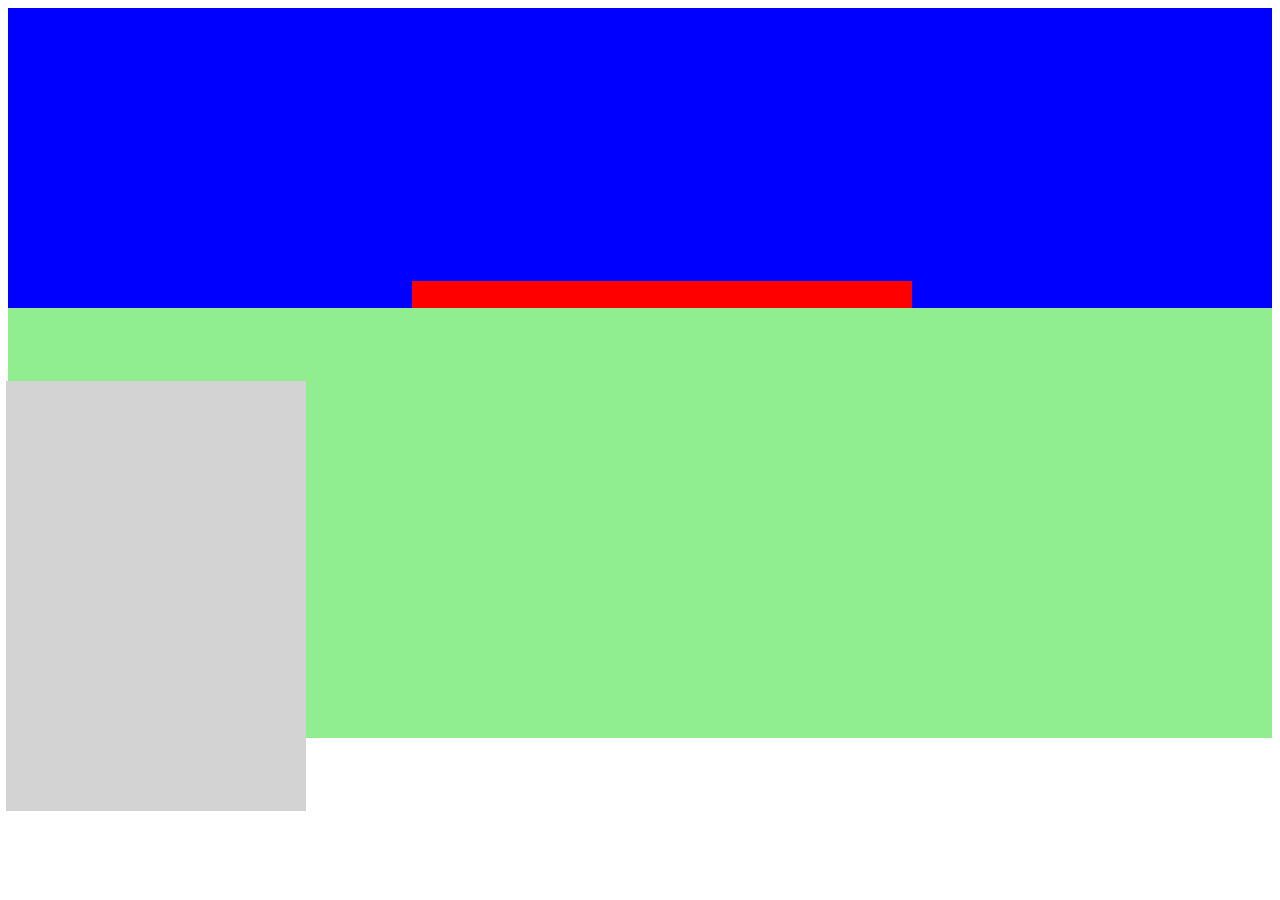
<file: Boxes.html>
<!doctype html>
<html>
<head>
  <title>Boxes</title>
  <!-- All styling for this HTML document are contained in an external css
  file -->
  <link rel="stylesheet" type="text/css" href="css/mainstyle2.css">
</head>
<body>
<div id = "bluebox">
  </div>
<div id = "greenbox">
  </div>
<div id = "redbox">
  </div>
<div id = "greybox">
  </div>
</body>

<html>
</file>
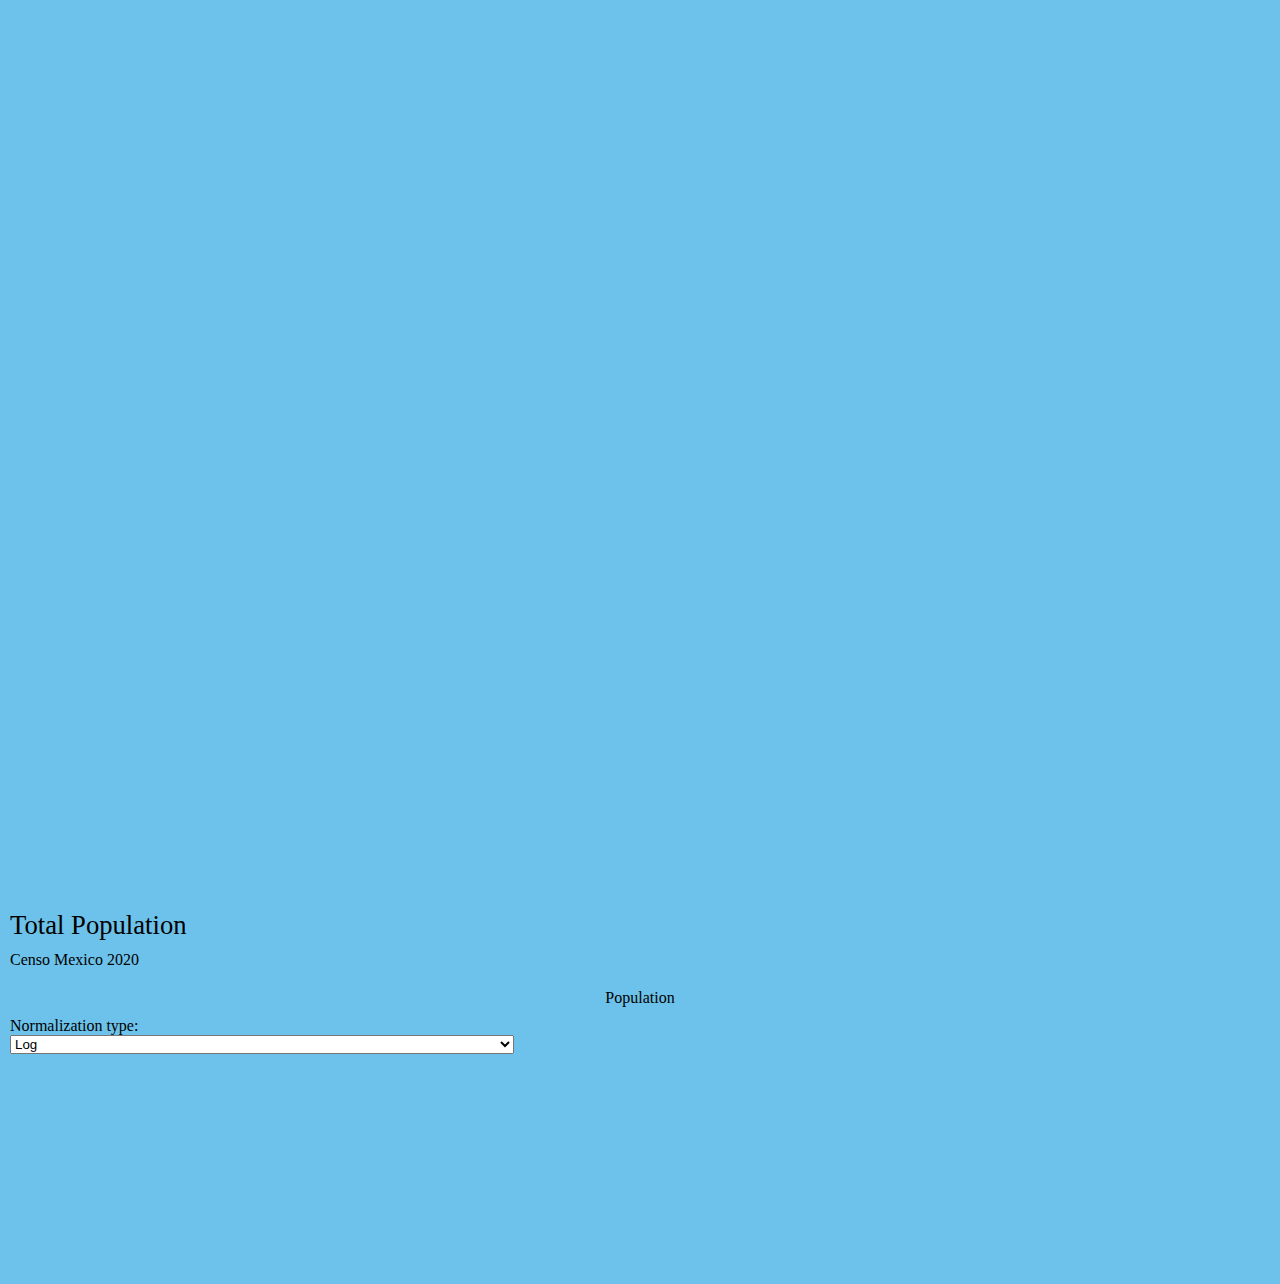
<file: lab7/Manley_histogram.html>
<html>
  <head>
    <meta charset="utf-8" />
    <meta name="viewport" content="initial-scale=1,maximum-scale=1,user-scalable=no" />
    <title>Histogram widget | Sample | ArcGIS API for JavaScript 4.21</title>

    <link rel="stylesheet" href="https://js.arcgis.com/4.21/esri/themes/dark/main.css" />  
    <script src="https://js.arcgis.com/4.21/"></script>

    <style>
      html,
      body,
      #viewDiv {
        padding: 0;
        margin: 0;
        height: 100%;
        width: 100%;
        background-color: #6cc2ea;
      }
      #containerDiv {
        padding: 10px;
      }
      #histogram-title{
        font-size: 12pt;
        text-align: center;
        padding: 0px 0px 10px 0px;
      }
      #histogram {
        width: 300px;
        height: 200px;
      }
      #titleDiv {
        padding: 10px;
      }
      #titleText {
        font-size: 20pt;
        font-weight: 60;
        padding-bottom: 10px;
      }
      .labels {
        padding: 5px;
      }
      .padding {
        padding: 0px 0px 10px 0px;
      }
      #normalization-type {
        width: 40%;
      }
    </style>

    <script>
      require([
        "esri/Map",
        "esri/views/MapView",
        "esri/layers/FeatureLayer",
        "esri/smartMapping/statistics/histogram",
        "esri/smartMapping/statistics/summaryStatistics",
        "esri/widgets/Histogram",
        "esri/Color",
        "esri/core/promiseUtils"
      ], (Map, MapView, FeatureLayer, histogram, summaryStatistics, Histogram, Color, promiseUtils) => {
// Initialize the map layers as well as the population dataset.
        const layerColor = new Color("rgba(221, 68, 65, 0.8)");

        const layer = new FeatureLayer({
          portalItem: {
            id: "5f4d25bbc83e440c98585f3feb179a0c"
          },
          effect: "drop-shadow(2px 2px 2px gray)",
          popupTemplate: {
            title: "{nom_mun}, {nom_ent}",
            content: "Population: {pobtot}",
            fieldInfos: [{
              fieldName: "pobtot",
              format: {
                places: 0,
                digitSeparator: true
              }
            }]
          },
          renderer: {
            type: "class-breaks",
            backgroundFillSymbol: {
              type: "simple-fill",
              color: [240, 240, 240, 1],
              outline: {
                width: 0.3,
                color: [200,200,200,0.5]
              }
            },
            field: "pobtot",
            classBreakInfos: [{
              minValue: -99999999999,
              maxValue: 99999999999,
              symbol: {
                type: "simple-marker",
                color: layerColor,
                size: 3,
                outline: {
                  width: 0.5,
                  color: "rgba(255,255,255,0.5)"
                }
              }
            }],
            visualVariables: [{
              type: "size",
              field: "pobtot",
              minDataValue: 10000,
              maxDataValue: 2000000,
              minSize: 3,
              maxSize: 40
            }]
          }
        });

        const view = new MapView({
          container: "viewDiv",
          map: new Map({
            basemap: {
              baseLayers: [
                new FeatureLayer({
                  portalItem: {
                    id: "2b93b06dc0dc4e809d3c8db5cb96ba69"
                  },
                  effect: "drop-shadow(0px 0px 15px #cae7f1)",
                  legendEnabled: true,
                  popupEnabled: false,
                  renderer: {
                    type: "simple",
                    symbol: {
                      type: "simple-fill",
                      color: [225, 225, 225, 1],
                      outline: {
                        color: "white",
                        width: 0.5
                      }
                    }
                  }
                })
              ]
            },
            layers: [ layer ]
          }),
          viewpoint: {
            rotation: 0,
            scale: 11443105,
            targetGeometry: {
              type: "point",
              spatialReference: {
                wkid: 6368
              },
              x: 770969.1489199842,
              y: 2692494.7942999783
            }
          },
          spatialReference: {
            wkid: 6368
          },
          highlightOptions: {
            fillOpacity: 0.1,
            haloColor: layerColor,
            color: layerColor
          },
          constraints: {
            minScale: 11443105,
            geometry: {
              type: "extent",
              "spatialReference": {
                "wkid": 6368
              },
              "xmin": -1464958,
              "ymin": 1654007,
              "xmax": 3006896,
              "ymax": 3730982
            }
          }
        });
        view.ui.add("containerDiv", "top-right"); // I shifted the widget around
        view.ui.add("titleDiv", "bottom-left");

        const normalizationTypeElement = document.getElementById("normalization-type");

        view.when()
          .then(createHistogram);

        normalizationTypeElement.addEventListener("change", createHistogram);

        async function fetchStats(field){
          const normalizationType = normalizationTypeElement.value === "none" ? null : normalizationTypeElement.value;
          const params = {
            layer,
            field,
            numBins: 10, // changed the number of bins
            normalizationType,
            normalizationTotal: normalizationType === "percent-of-total" ? 126014024 : null,
            minValue: 0,
            maxValue: !normalizationType ? 75000 : normalizationType === "percent-of-total" ? 0.1 : null
          };

          return promiseUtils.eachAlways([
            histogram(params),
            summaryStatistics(params)
          ]);
        }

        let histogramWidget;

        async function createHistogram(){

          // fetches summary statistics and histogram bins
          // from the feature service
          fetchStats("pobtot")
            .then((response) => {

              const histogramResult = response[0].value;
              const statsResult = response[1].value;

              const normType = normalizationTypeElement.value;

              const minElement = document.getElementById("min");
              const maxElement = document.getElementById("max");
              minElement.innerText = formatLabel(histogramResult.minValue);
              const suffix = normType === "none" || normType === "percent-of-total" ? "+" : "";
              maxElement.innerText = formatLabel(histogramResult.maxValue) + suffix;

              // Creates a Histogram instance from the returned histogram result
              if(!histogramWidget){
                histogramWidget = Histogram.fromHistogramResult(histogramResult);
                histogramWidget.container = "histogram";
                histogramWidget.barCreatedFunction = (index, element) => {
                  element.setAttribute("fill", layerColor.toHex());
                  element.setAttribute("opacity", 0.8);
                };
              } else {
                histogramWidget.min = histogramResult.minValue;
                histogramWidget.max = histogramResult.maxValue;
                histogramWidget.bins = histogramResult.bins;
              }
              histogramWidget.average = statsResult.avg;

              histogramWidget.labelFormatFunction = (value, type) => {
                return formatLabel(value);
              }
            }).catch((error) => {
              console.error(error);
            });
        }
//formats the labels of the histogram dropdown and the histogram itself
        function formatLabel(value){
          if(normalizationTypeElement.value === "none"){
            return (Math.round(value)).toLocaleString();
          }
          if(normalizationTypeElement.value === "percent-of-total"){
            return (value * 100).toLocaleString() + "%";
          }
          return value.toLocaleString();
        }

      });
//Challenges/Confusion
  // This code was extremely large so just reading through it was a challenge
  // I tried to import a layer from arcgis online but unfortuately it would
  // not work. I also tried to add the median function but I do not believe
  // that is one of the mathematical functions that could be utilized.
    </script>
  </head>

  <body>
    <div id="viewDiv"></div>
    <div id="titleDiv" class="esri-widget">
      <div id="titleText">Total Population</div>
      <div>Censo Mexico 2020</div>
    </div>
    <div id="containerDiv" class="esri-widget">
      <div id="histogram-title" class="esri-widget">Population</div>
      <div class="padding">
        <div>Normalization type:</div>
        <select id="normalization-type" class="esri-select">
          <option value="none">None</option>
          <option value="log" selected>Log</option>
          <option value="natural-log">Natural log</option>
          <option value="square-root">Square root</option>
          <option value="percent-of-total">Percent of total</option>
        </select>
      </div>
      <div id="histogram"></div>
      <div class="labels esri-widget">
        <span style="float: left" id="min"></span>
        <span style="float: right" id="max"></span>
      </div>
    </div>
  </body>
</html>
</file>
<file: css/mainstyle2.css>
#bluebox {
  height: 300px;
  width:  100%;
  background-color: blue;
  position: relative;
  z-index: 1;
  margin: 0 auto;
  }

#greenbox {
  height: 430px;
  width:  100%;
  background-color: lightgreen;
  position: relative;
  z-index: 3;
  margin: 0 auto;
  }

#redbox {
  height: 400px;
  width:  500px;
  position: fixed;
  background-color: red;
  z-index: 2;
  top: 50%;
  left: 40%;
  margin-top: -169px;
  margin-left: -100px;
  }

#greybox {
  height: 430px;
  width:  300px;
  background-color: lightgrey;
  position: fixed;
  z-index: 4;
  top: 50%;
  margin-top: -69px;
  left: 0.5%
  }
</file>
